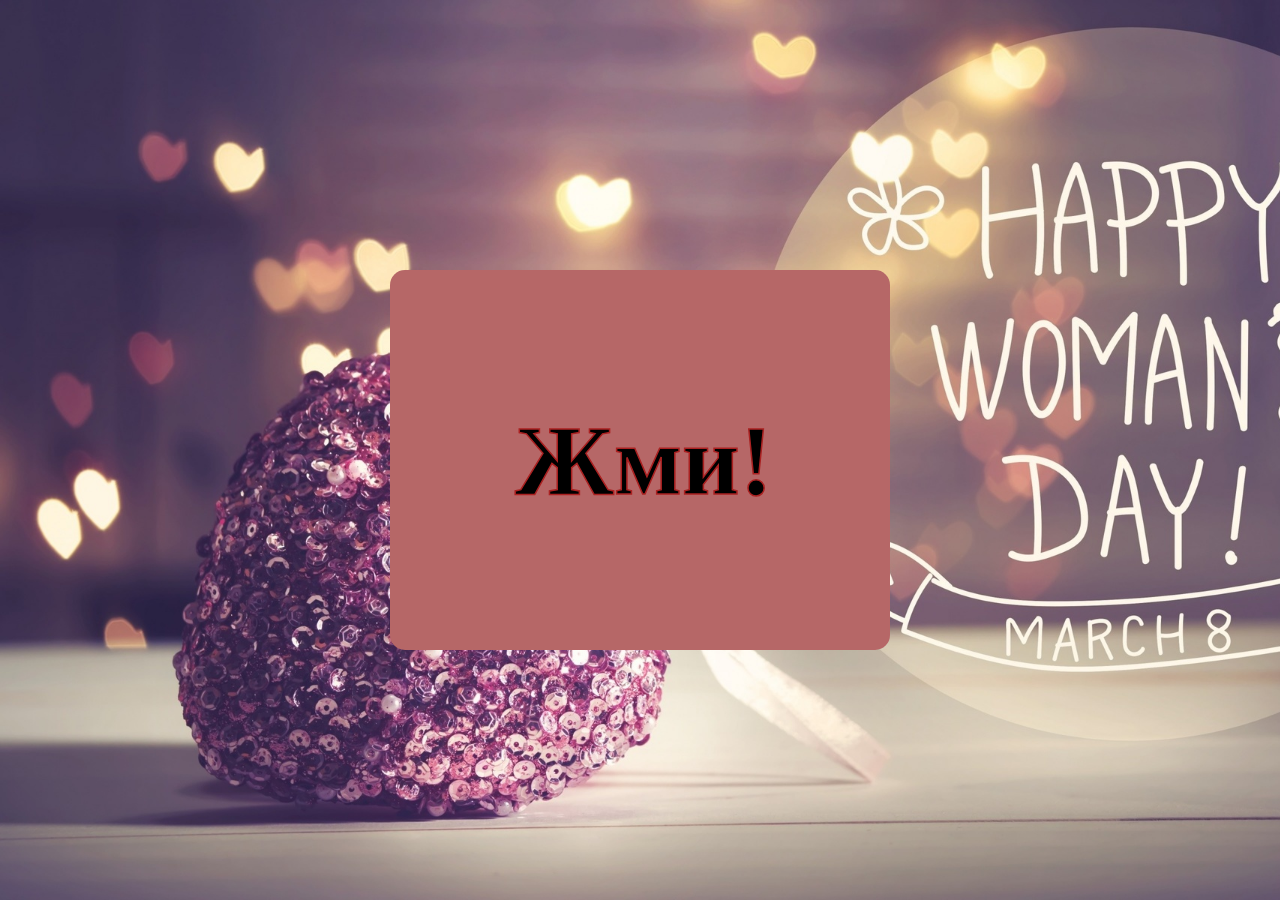
<file: Mother and Father.html>
<!DOCTYPE html>
<html lang="en">
<head>
    <meta charset="UTF-8">
    <meta name="viewport" content="width=device-width, initial-scale=1.0">
    <title>Фото Мамы и Папы</title>
    <link rel="stylesheet" href="./Mother and Father.css">
</head>
<body>
    <div class="photo">
        <div class="click">
            <h2 class="click__text">Жми!</h2>
        </div>
        <img src="./img/Mother and Father/20150702_191141.jpg" alt="" class="img1">
        <img src="./img/Mother and Father/DSC_0933.JPG" alt="" class="img">
        <img src="./img/Mother and Father/DSC_0572.JPG" alt="" class="img">
        <img src="./img/Mother and Father/DSC_1066.JPG" alt="" class="img">
        <img src="./img/Mother and Father/DSC_0157.JPG" alt="" class="img">
        <img src="./img/Mother and Father/DSC_0182.JPG" alt="" class="img">
        <img src="./img/Mother and Father/20160503_171155.jpg" alt="" class="img">
    </div>
    <script src="./Mother and Father.js"></script>
</body>
</html>
</file>
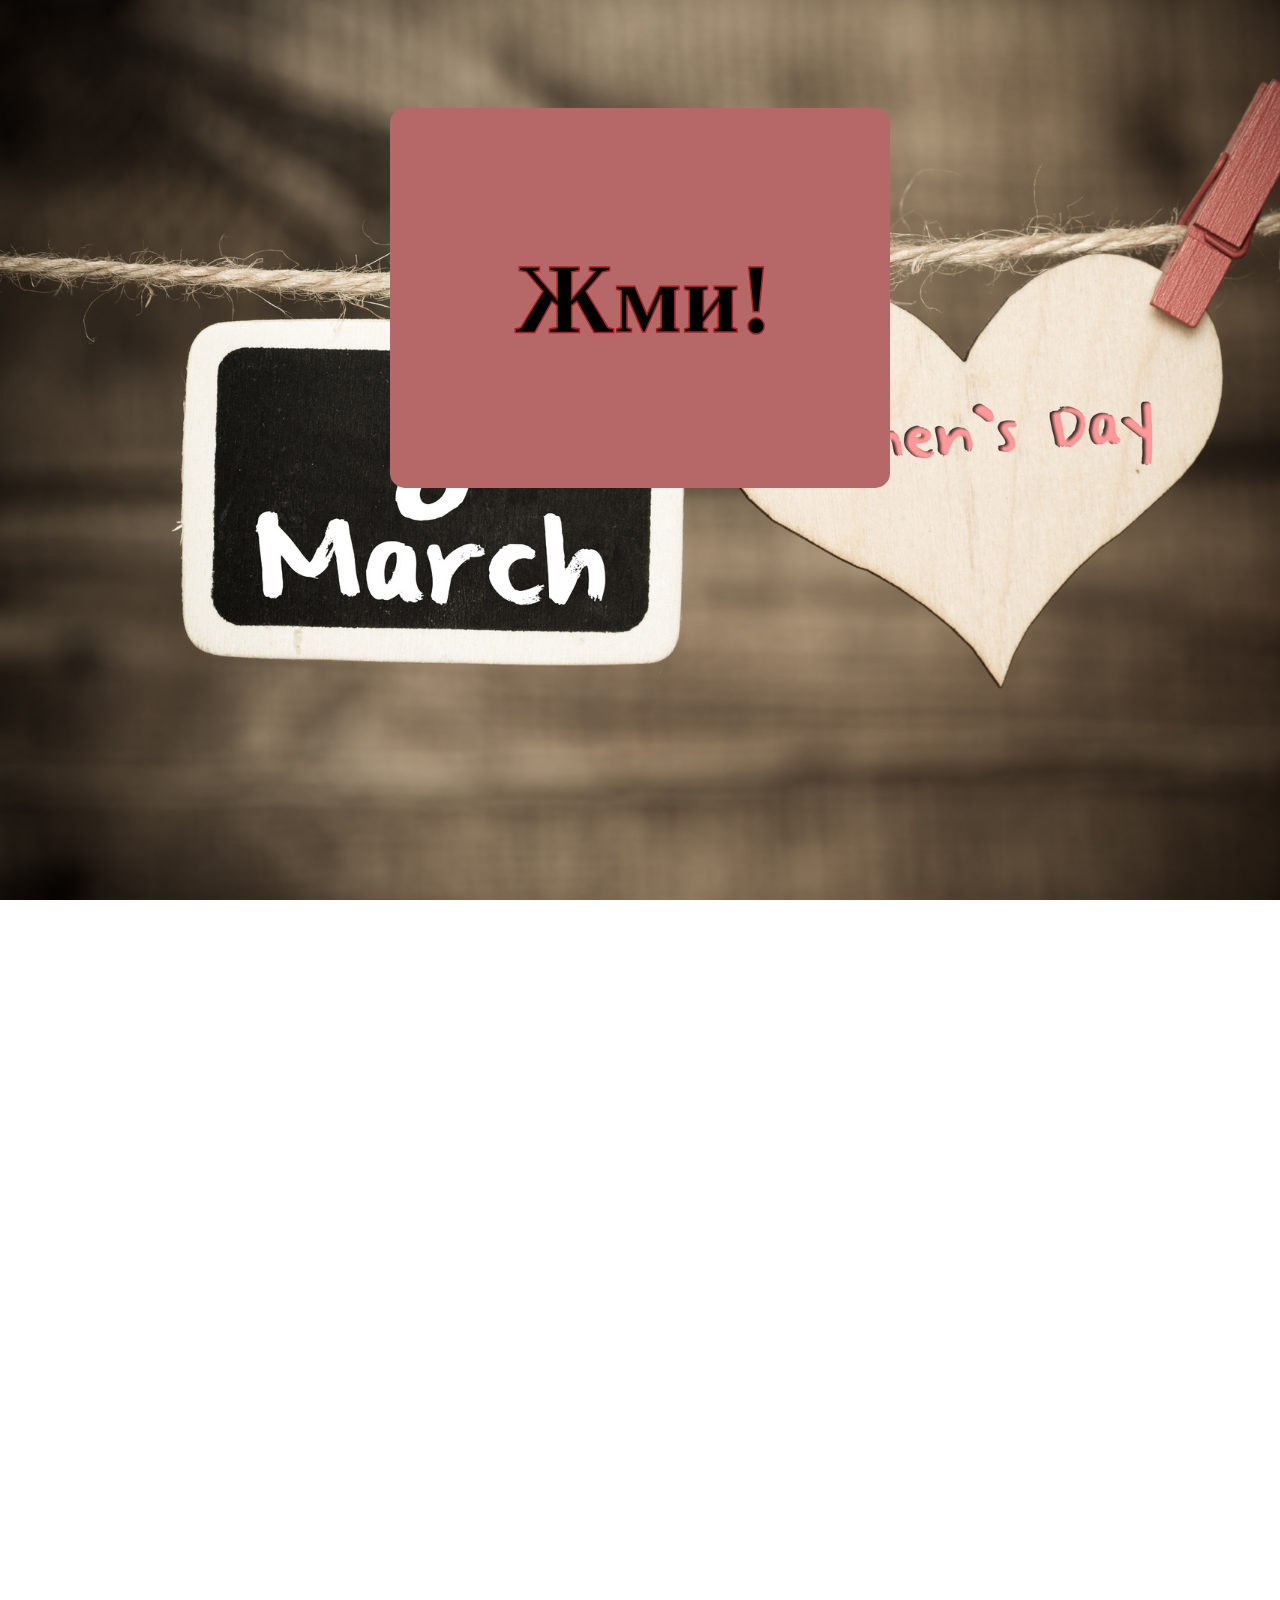
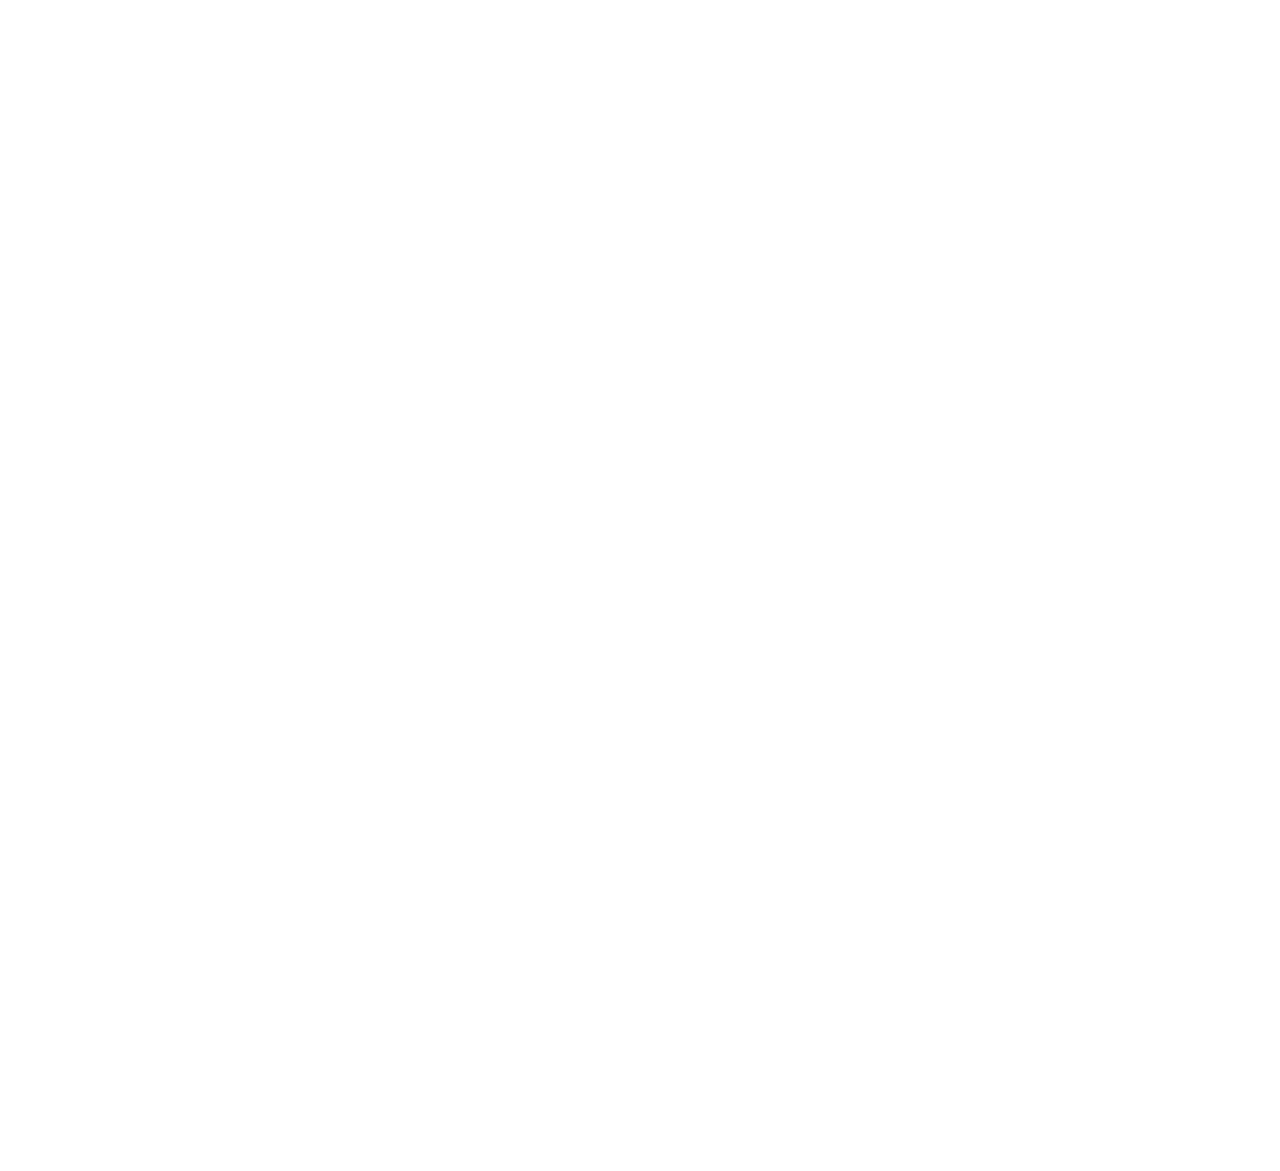
<file: Mother.html>
<!DOCTYPE html>
<html lang="en">
<head>
    <meta charset="UTF-8">
    <meta name="viewport" content="width=device-width, initial-scale=1.0">
    <title>Фото Мамы</title>
    <link rel="stylesheet" href="./Mother.css">
</head>
<body>
    <div class="photo">
        <div class="click">
            <h2 class="click__text">Жми!</h2>
        </div>
        <img src="./img/Mother/20170803_121612.jpg" alt="" class="img">
        <img src="./img/Mother/20170803_143417.jpg" alt="" class="img">
        <img src="./img/Mother/DSC00138.JPG" alt="" class="img">
        <img src="./img/Mother/image-0-02-04-4febed638010fe9a5b3a176f8e1791e31b0928d83d16a4b05c7b5937ff6e6078-V.jpg" alt="" class="img">
        <img src="./img/Mother/image-0-02-0a-b092d9078f86cc330604855492c3e3f6a77bb124ca095c372b7f5ee8eb74ff03-V.jpg" alt="" class="img">
        <img src="./img/Mother/20170804_194928.jpg" alt="" class="img">
        <!-- <img src="./img/Mother/20170803_122137-1.jpg" alt="" class="img"> -->
        <img src="./img/Mother/image-0-02-0a-c5de089cf79f77bc231b4d7e06d8e6d3fafedc0122c5f1a9adb91c176cff5257-V.jpg" alt="" class="img1">
        <!-- <img src="./img/Mother/DSC00054.JPG" alt="" class="img2"> -->
    </div>
    <script src="./Mother.js"></script>
</body>
</html>
</file>
<file: Mother and Father.css>
html {
    /* background: #000; */
    background-image: url(./img/nastol.com.ua-211842.jpg);
    background-size: cover;
    background-repeat: no-repeat;
    background-attachment: fixed;
}
.photo {
    /* width: 100%;
    height: 100vh; */
    display: flex;
    align-items: center;
    justify-content: space-around;
    gap: 20px;
    flex-wrap: wrap;
    height: 90vh;
    overflow-y: hidden;
}
.img {
    width: 50%;
    opacity: 0;
    transition: 1s;
    border-radius: 20px;
}
.img1 {
    width: 50%;
    margin-left: -200px;
    transition: 1s;
    opacity: 0;
    border-radius: 20px;
}
.click {
    width: 500px;
    height: 380px;
    position: absolute;
    background: #b66767;
    top: 30vh;
    display: flex;
    align-items: center;
    text-align: center;
    z-index: 50;
    border-radius: 15px;
    cursor: pointer;
    transition: 0.5s;
}
.click__text {
    width: 250px;
    margin: 0 auto;
    font-size: 100px;
    display: flex;
    text-align: center;
    align-items: center;
    -webkit-text-stroke: 1.5px rgb(170, 33, 33);
}
</file>
<file: Mother.css>
html {
    /* background: #000; */
    background-image: url(./img/nastol.com.ua-386662.jpg);
    background-size: cover;
    background-repeat: no-repeat;
    background-attachment: fixed;
}
.photo {
    /* width: 100%;
    height: 100vh; */
    display: flex;
    justify-content: space-around;
    flex-wrap: wrap;
}
.img {
    width: 500px;
    padding-bottom: 20px;
    transition: 1s;
    opacity: 0;
    border-radius: 20px;
}
.img1 {
    width: 900px;
    padding-bottom: 20px;
    transition: 1s;
    opacity: 0;
    border-radius: 20px;
}
.click {
    width: 500px;
    height: 380px;
    position: absolute;
    background: #b66767;
    top: 12vh;
    display: flex;
    align-items: center;
    text-align: center;
    z-index: 50;
    border-radius: 15px;
    cursor: pointer;
    transition: 0.5s;
}
.click__text {
    width: 250px;
    margin: 0 auto;
    font-size: 100px;
    display: flex;
    text-align: center;
    align-items: center;
    -webkit-text-stroke: 1.5px rgb(170, 33, 33);
}
</file>
